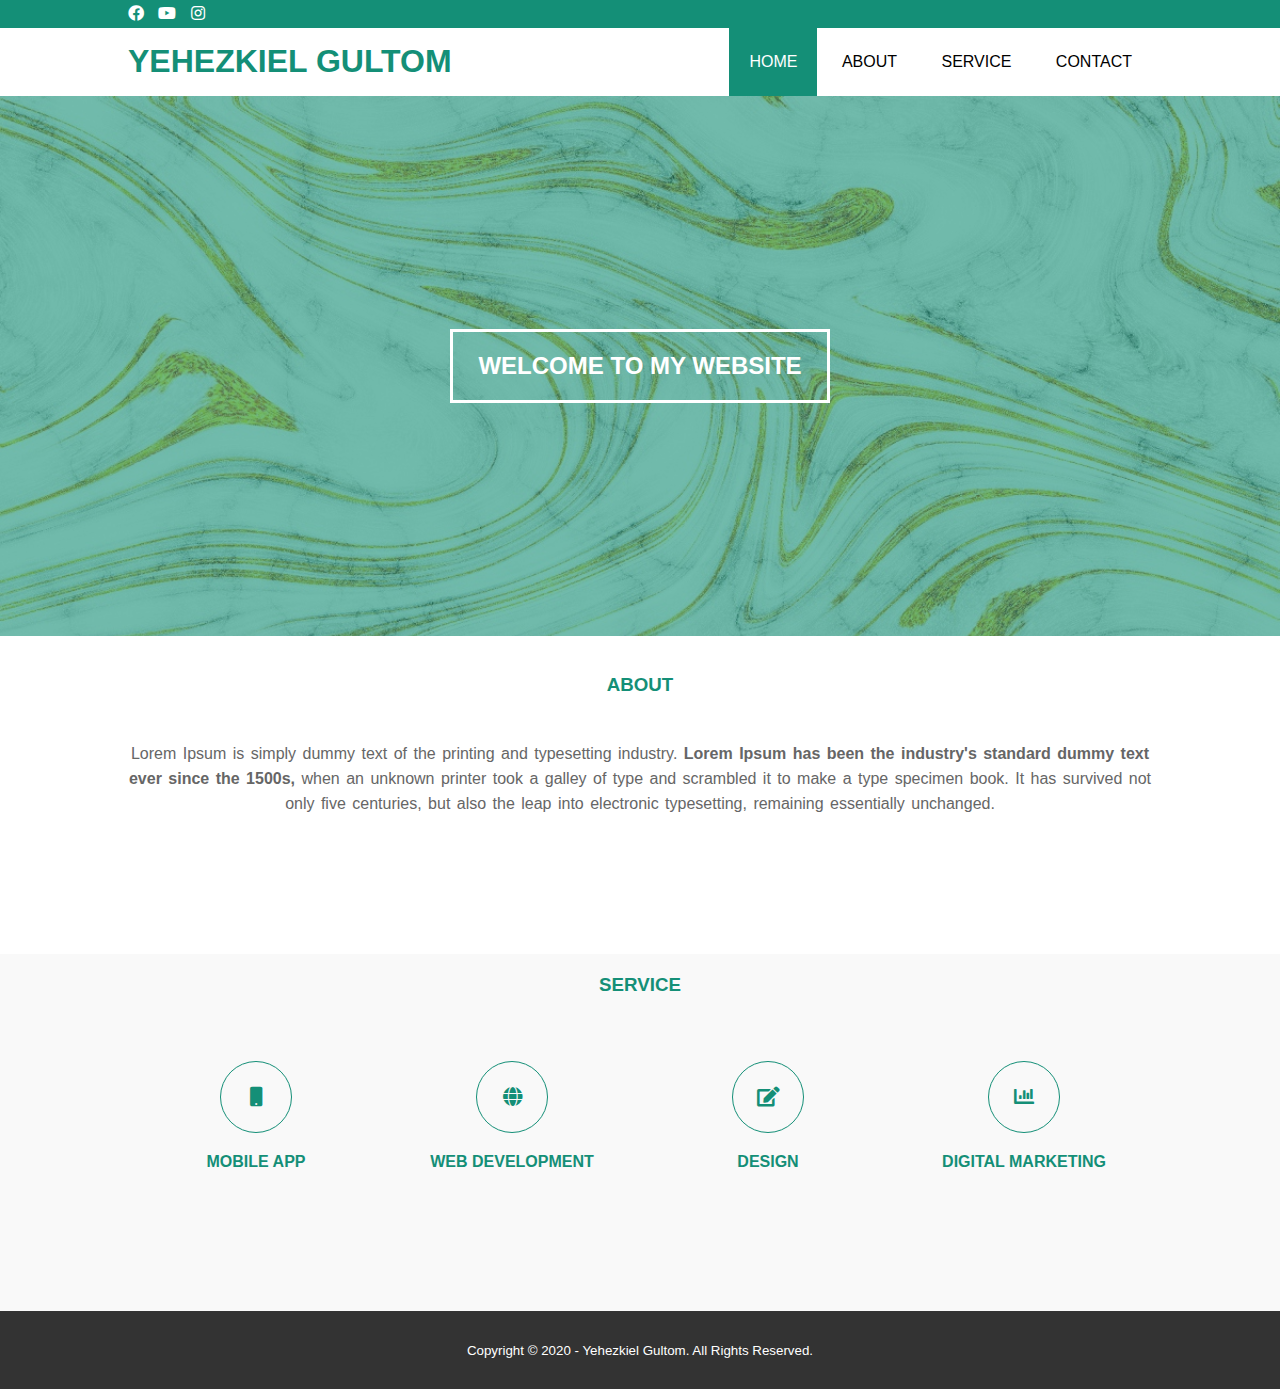
<file: index.html>
<!DOCTYPE html>
<html>
<head>
	<meta charset="utf-8">
	<meta name="viewport" content="width=device-width, initial-scale=1">
	<title>Yehezkiel Gultom</title>
	<link rel="stylesheet" type="text/css" href="css/style.css">
	<link rel="stylesheet" type="text/css" href="https://cdnjs.cloudflare.com/ajax/libs/font-awesome/5.13.0/css/all.min.css">
	<script src="https://code.jquery.com/jquery-3.5.1.min.js" integrity="sha256-9/aliU8dGd2tb6OSsuzixeV4y/faTqgFtohetphbbj0=" crossorigin="anonymous"></script>
</head>
<body>
	<!--loader-->
	<div class="bg-loader">
		<div class="loader"></div>
	</div>

	<!-- header -->
	<div class="medsos">
		<div class="container">
			<ul>
				<li><a href="#"><i class="fab fa-facebook"></i></a></li>
				<li><a href="#"><i class="fab fa-youtube"></i></a></li>
				<li><a href="#"><i class="fab fa-instagram"></i></a></li>
			</ul>
		</div>
	</div>

	<header>
		<div class="container">
			<h1><a href="index.html">YEHEZKIEL GULTOM</a></h1>
			<ul>
				<li class="active"><a href="index.html">HOME</a></li>
				<li><a href="about.html">ABOUT</a></li>
				<li><a href="Service.html">SERVICE</a></li>
				<li><a href="contact.html">CONTACT</a></li>
			</ul>
		</div>
	</header>

	<!-- banner -->
	<section class="banner">
		<h2>WELCOME TO MY WEBSITE</h2>
	</section>
	<br>
	<!-- about -->
	<section class="about">
		<div class="container">
			<h3>ABOUT</h3>
			<p>Lorem Ipsum is simply dummy text of the printing and typesetting industry. <strong> Lorem Ipsum has been the industry's standard dummy text ever since the 1500s,</strong> when an unknown printer took a galley of type and scrambled it to make a type specimen book. It has survived not only five centuries, but also the leap into electronic typesetting, remaining essentially unchanged.</p>
		</div>
	</section>
<br>
	<!-- Service-->
	<section class="service">
		<div class="container">
			<h3>SERVICE</h3>
			<div class="box">
				<div class="col-4">
					<div class="icon"> <i class="fas fa-mobile"></i></div>
					<h4>MOBILE APP</h4>
				</div>	
				<div class="col-4">
					<div class="icon"> <i class="fas fa-globe"></i></div>
					<h4>WEB DEVELOPMENT</h4>
				</div>	
				<div class="col-4">
					<div class="icon"> <i class="fas fa-edit"></i></div>
					<h4>DESIGN</h4>
				</div>	
				<div class="col-4">
					<div class="icon"> <i class="fas fa-chart-bar"></i></div>
					<h4>DIGITAL MARKETING</h4>
				</div>	
			</div>
		</div>
	</section>

	<!--footer-->
	<footer>
		<div class="container">
			<small>Copyright &copy; 2020 - Yehezkiel Gultom. All Rights Reserved.</small>
		</div>
	</footer>

	<script type="text/javascript">
		$(document).ready(function(){
			$(".bg-loader").hide();
		})
	</script>
</body>
</html>
</file>
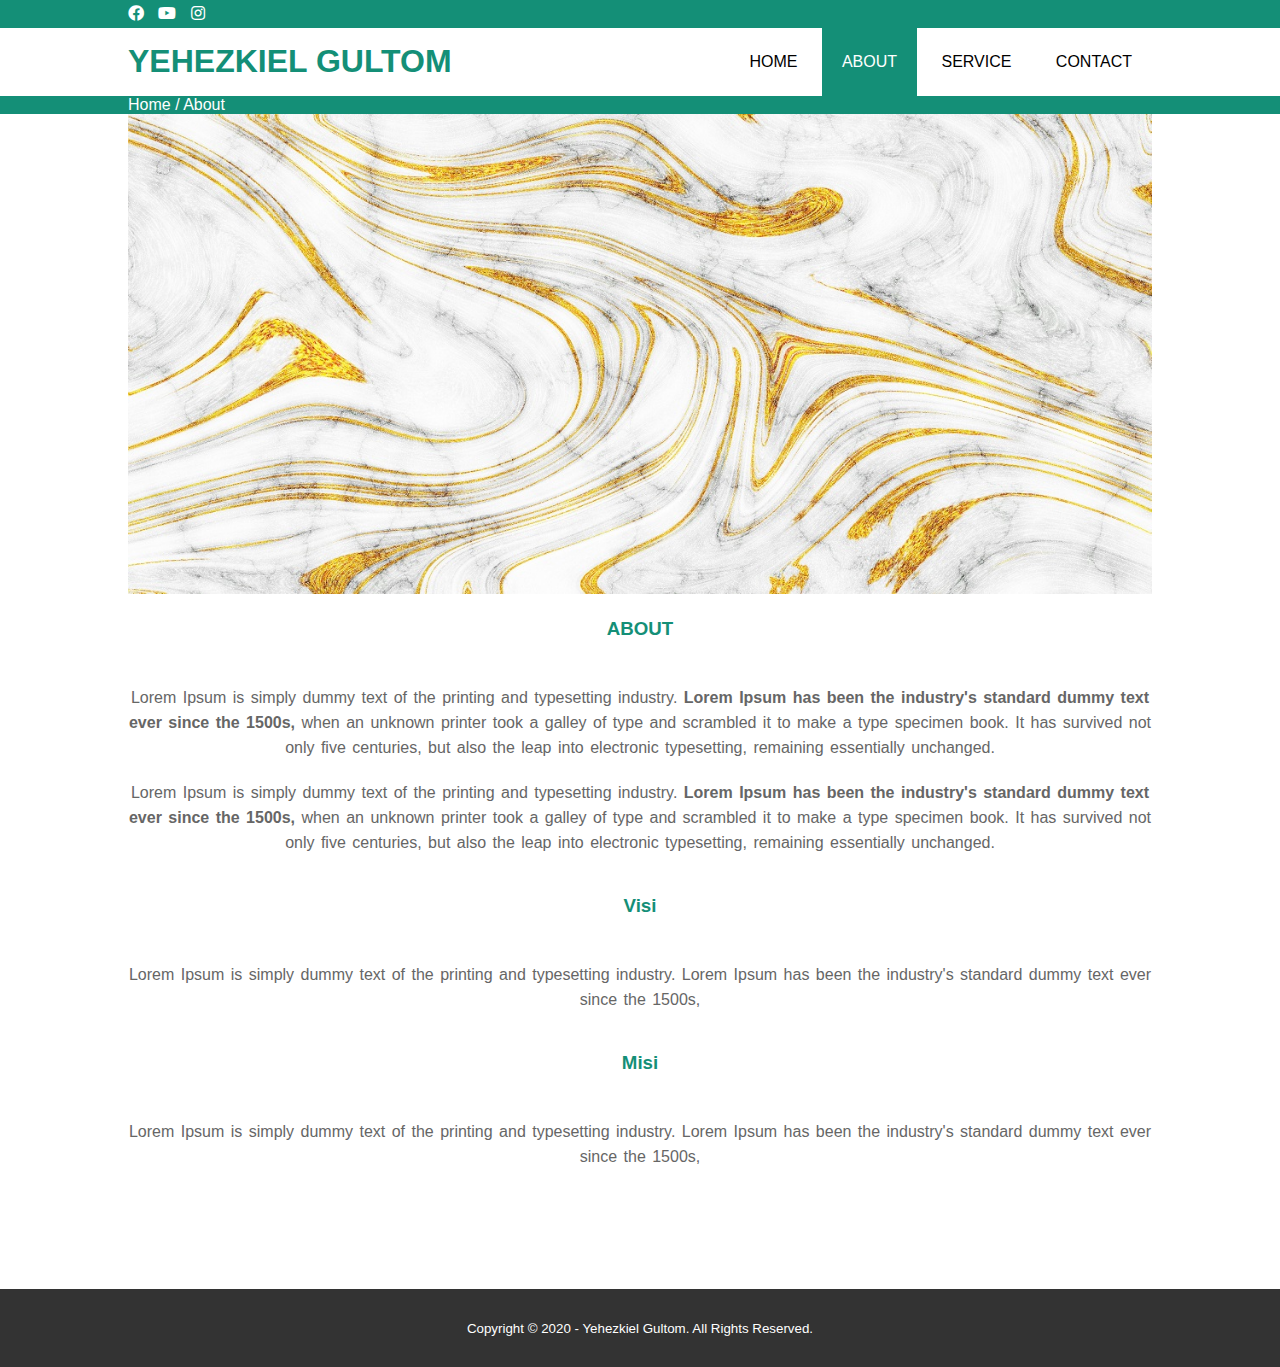
<file: about.html>
<!DOCTYPE html>
<html>
<head>
	<meta charset="utf-8">
	<meta name="viewport" content="width=device-width, initial-scale=1">
	<title>Yehezkiel Gultom</title>
	<link rel="stylesheet" type="text/css" href="css/style.css">
	<link rel="stylesheet" type="text/css" href="https://cdnjs.cloudflare.com/ajax/libs/font-awesome/5.13.0/css/all.min.css">
	<script src="https://code.jquery.com/jquery-3.5.1.min.js" integrity="sha256-9/aliU8dGd2tb6OSsuzixeV4y/faTqgFtohetphbbj0=" crossorigin="anonymous"></script>
</head>
<body>
	<!--loader-->
	<div class="bg-loader">
		<div class="loader"></div>
	</div>

	<!-- header -->
	<div class="medsos">
		<div class="container">
			<ul>
				<li><a href="#"><i class="fab fa-facebook"></i></a></li>
				<li><a href="#"><i class="fab fa-youtube"></i></a></li>
				<li><a href="#"><i class="fab fa-instagram"></i></a></li>
			</ul>
		</div>
	</div>
	
	<header>
		<div class="container">
			<h1><a href="index.html">YEHEZKIEL GULTOM</a></h1>
			<ul>
				<li><a href="index.html">HOME</a></li>
				<li class="active"><a href="about.html">ABOUT</a></li>
				<li><a href="Service.html">SERVICE</a></li>
				<li><a href="contact.html">CONTACT</a></li>
			</ul>
		</div>
	</header>

	<!--label -->
	<section class="label">
		<div class="container">
			<p> Home / About</p>
		</div>
	</section>

	<!-- about -->
	<section class="about">
		<div class="container">
			<img src="img/banner.jpg" width="100%">
			<h3>ABOUT</h3>
			<p>Lorem Ipsum is simply dummy text of the printing and typesetting industry. <strong> Lorem Ipsum has been the industry's standard dummy text ever since the 1500s,</strong> when an unknown printer took a galley of type and scrambled it to make a type specimen book. It has survived not only five centuries, but also the leap into electronic typesetting, remaining essentially unchanged.</p>
			<p>Lorem Ipsum is simply dummy text of the printing and typesetting industry. <strong> Lorem Ipsum has been the industry's standard dummy text ever since the 1500s,</strong> when an unknown printer took a galley of type and scrambled it to make a type specimen book. It has survived not only five centuries, but also the leap into electronic typesetting, remaining essentially unchanged.</p>
			<h3>Visi</h3>
			<p>Lorem Ipsum is simply dummy text of the printing and typesetting industry. Lorem Ipsum has been the industry's standard dummy text ever since the 1500s,</p>
			<h3>Misi</h3>
			<p>Lorem Ipsum is simply dummy text of the printing and typesetting industry.  Lorem Ipsum has been the industry's standard dummy text ever since the 1500s,</p>
		</div>
	</section>

	<!--footer-->
	<footer>
		<div class="container">
			<small>Copyright &copy; 2020 - Yehezkiel Gultom. All Rights Reserved.</small>
		</div>
	</footer>

	<script type="text/javascript">
		$(document).ready(function(){
			$(".bg-loader").hide();
		})
	</script>
</body>
</html>
</file>
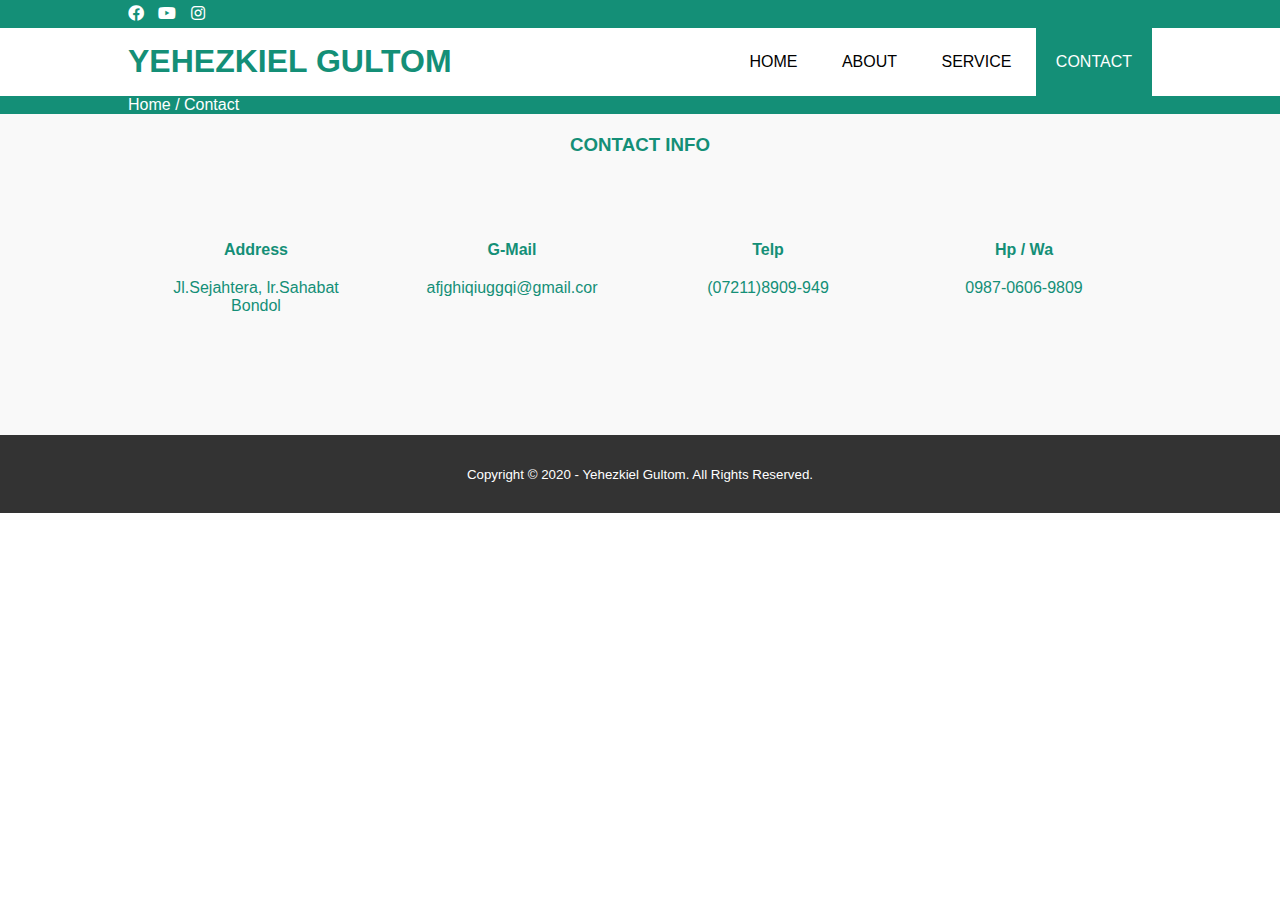
<file: contact.html>
<!DOCTYPE html>
<html>
<head>
	<meta charset="utf-8">
	<meta name="viewport" content="width=device-width, initial-scale=1">
	<title>Yehezkiel Gultom</title>
	<link rel="stylesheet" type="text/css" href="css/style.css">
	<link rel="stylesheet" type="text/css" href="https://cdnjs.cloudflare.com/ajax/libs/font-awesome/5.13.0/css/all.min.css">
	<script src="https://code.jquery.com/jquery-3.5.1.min.js" integrity="sha256-9/aliU8dGd2tb6OSsuzixeV4y/faTqgFtohetphbbj0=" crossorigin="anonymous"></script>
</head>
<body>
	<!--loader-->
	<div class="bg-loader">
		<div class="loader"></div>
	</div>

	<!-- header -->
	<div class="medsos">
		<div class="container">
			<ul>
				<li><a href="#"><i class="fab fa-facebook"></i></a></li>
				<li><a href="#"><i class="fab fa-youtube"></i></a></li>
				<li><a href="#"><i class="fab fa-instagram"></i></a></li>
			</ul>
		</div>
	</div>
	<header>
		<div class="container">
			<h1><a href="index.html">YEHEZKIEL GULTOM</a></h1>
			<ul>
				<li><a href="index.html">HOME</a></li>
				<li><a href="about.html">ABOUT</a></li>
				<li><a href="Service.html">SERVICE</a></li>
				<li class="active"><a href="contact.html">CONTACT</a></li>
			</ul>
		</div>
	</header>

<!--label -->
	<section class="label">
		<div class="container">
			<p>Home / Contact</p>
		</div>
	</section>

	<!-- Service-->
	<section class="service">
		<div class="container">
			<h3>CONTACT INFO</h3>
			<div class="box">
				<div class="col-4">
					<h4>Address</h4>
					<p>Jl.Sejahtera, lr.Sahabat Bondol</p>
				</div>		
				<div class="col-4">
					<h4>G-Mail</h4>
					<p>afjghiqiuggqi@gmail.cor</p>
				</div>		
				<div class="col-4">
					<h4>Telp</h4>
					<p>(07211)8909-949</p>
				</div>		
				<div class="col-4">
					<h4>Hp / Wa</h4>
					<p>0987-0606-9809</p>
				</div>		
			</div>
		</div>
	</section>

	<!--footer-->
	<footer>
		<div class="container">
			<small>Copyright &copy; 2020 - Yehezkiel Gultom. All Rights Reserved.</small>
		</div>
	</footer>

	<script type="text/javascript">
		$(document).ready(function(){
			$(".bg-loader").hide();
		})
	</script>
</body>
</html>
</file>
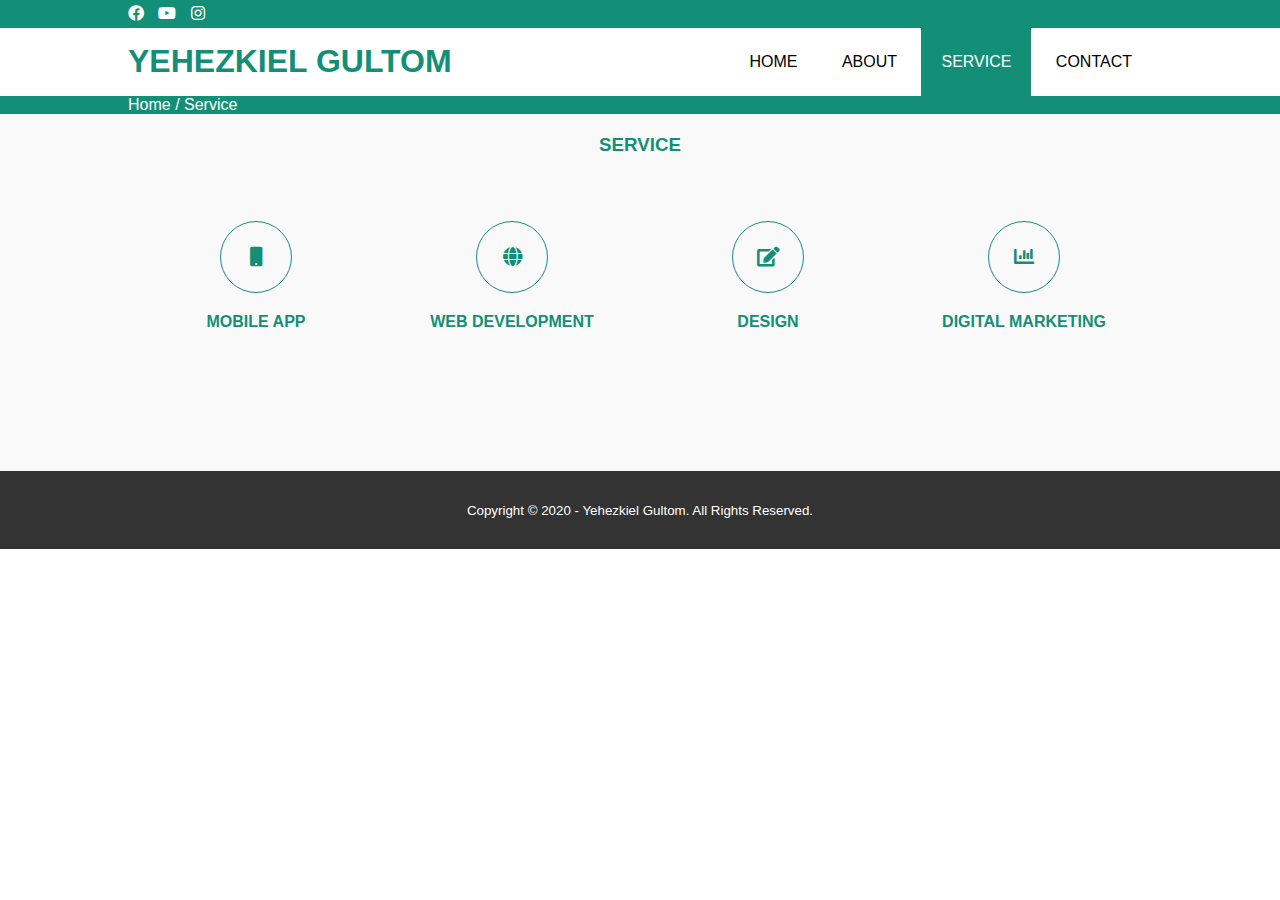
<file: Service.html>
<!DOCTYPE html>
<html>
<head>
	<meta charset="utf-8">
	<meta name="viewport" content="width=device-width, initial-scale=1">
	<title>Yehezkiel Gultom</title>
	<link rel="stylesheet" type="text/css" href="css/style.css">
	<link rel="stylesheet" type="text/css" href="https://cdnjs.cloudflare.com/ajax/libs/font-awesome/5.13.0/css/all.min.css">
	<script src="https://code.jquery.com/jquery-3.5.1.min.js" integrity="sha256-9/aliU8dGd2tb6OSsuzixeV4y/faTqgFtohetphbbj0=" crossorigin="anonymous"></script>
</head>
<body>
	<!--loader-->
	<div class="bg-loader">
		<div class="loader"></div>
	</div>

	<!-- header -->
	<div class="medsos">
		<div class="container">
			<ul>
				<li><a href="#"><i class="fab fa-facebook"></i></a></li>
				<li><a href="#"><i class="fab fa-youtube"></i></a></li>
				<li><a href="#"><i class="fab fa-instagram"></i></a></li>
			</ul>
		</div>
	</div>
	<header>
		<div class="container">
			<h1><a href="index.html">YEHEZKIEL GULTOM</a></h1>
			<ul>
				<li><a href="index.html">HOME</a></li>
				<li><a href="about.html">ABOUT</a></li>
				<li class="active"><a href="Service.html">SERVICE</a></li>
				<li><a href="contact.html">CONTACT</a></li>
			</ul>
		</div>
	</header>

<!--label -->
	<section class="label">
		<div class="container">
				<p> Home / Service</p>
		</div>
	</section>

	<!-- Service-->
	<section class="service">
		<div class="container">
			<h3>SERVICE</h3>
			<div class="box">
				<div class="col-4">
					<div class="icon"> <i class="fas fa-mobile"></i></div>
					<h4>MOBILE APP</h4>
				</div>	
				<div class="col-4">
					<div class="icon"> <i class="fas fa-globe"></i></div>
					<h4>WEB DEVELOPMENT</h4>
				</div>	
				<div class="col-4">
					<div class="icon"> <i class="fas fa-edit"></i></div>
					<h4>DESIGN</h4>
				</div>	
				<div class="col-4">
					<div class="icon"> <i class="fas fa-chart-bar"></i></div>
					<h4>DIGITAL MARKETING</h4>
				</div>	
			</div>
		</div>
	</section>

	<!--footer-->
	<footer>
		<div class="container">
			<small>Copyright &copy; 2020 - Yehezkiel Gultom. All Rights Reserved.</small>
		</div>
	</footer>

	<script type="text/javascript">
		$(document).ready(function(){
			$(".bg-loader").hide();
		})
	</script>
</body>
</html>
</file>
<file: css/style.css>
*{padding: 0;
margin: 0;
font-family: sans-serif;
}
a{
	color: inherit;
	text-decoration: none;
}
.medsos{
	padding: 5px 0;
	background-color: #148F77;
}
.medsos ul li{
	display: inline-block;
	color: #fff;
	margin-right: 10px;
}
.container{
	width: 80%;
	margin: 0 auto;
	}
.container:after {
	content: '';
	display: block;
	clear: both;
}

header {
	
}
header h1 {
	float: left;
	padding:15px 0;
	color: #148F77;
}
header ul{
	float: right;
}
header ul li {
	display: inline-block;
}
header ul li a {
	padding:25px 20px;
	display: inline-block;
}
header ul li a:hover {
	background: #148F77;
	color: #fff;
}
.active{
	background: #148F77;
	color: #fff;
}
.banner {
	height: 60vh;
	background-image: url('../img/banner.jpg');
	background-size: cover;
	position: relative;
	display: flex;
	justify-content: center;
	align-items: center;
}
.banner:after {
	content:'';
	display: block;
	position: absolute;
	top: 0;
	left: 0;
	right: 0;
	bottom: 0;
	background-color: rgba(20, 143, 119, .6);
}
.banner h2 {
	color: #fff;
	z-index: 1;
	padding: 20px 25px;
	border: 3px solid #fff;
}
sectiom {
	padding: 25px 0;
}
section h3 {
	text-align: center;
	padding: 20px 0;
	color: #148F77;
	margin-bottom: 25px;
}
.about,
.service {
	padding-bottom: 100px;
}
.about p{
	color: #666;
	word-spacing: 2px;
	line-height: 25px;
	margin-bottom: 20px;
	text-align: center;
}
.service {
	background-color: #f9f9f9 ;
}
.box {

	color: #148F77;
}
.box:after {
	content: '';
	display: block;
	clear: both;
}
.box .col-4 {
	width: 25%;
	padding: 20px;
	box-sizing: border-box;
	text-align: center;
	float: left;
}
.icon {
	width: 70px;
	height: 70px;
	border: 1px solid;
	border-radius: 50%;
	text-align: center;
	line-height: 70px;
	font-size: 20px;
	margin: 0 auto;
}
.box .col-4 h4 {
	margin: 20px 0;
}
footer {
	padding:30px 0;
	background-color: #333;
	color: #fff;
	text-align: center;
}
.bg-loader {
	background-color: #eee;
	position: fixed;
	top: 0;
	left: 0;
	right: 0;
	bottom: 0;
	z-index: 9999;
	display: flex;
	justify-content: center;
	align-items: center;
}
.bg-loader .loader {
	width: 100px;
	height: 100px;
	border: 3px solid #fff;
	border-radius: 50%;
	border-top-color: #148F77;
	border-right-color: #148F77;
	border-bottom-color: #148F77;
	animation: puterin .9s linear infinite;
}
.label{
	background-color: #148F77;
	color: #fff;
}

@keyframes puterin {
	100% {
		transform: rotate(360deg);
	}
}
@media screen and (max-width: 768px){
	.container {
		width: 90%;
	}
	header h1 {
		text-align: center;
		float: none;
	}
	header ul {
		text-align: center;
		float: none;
	}
	.box .col-4 {
		width: 100%;
		float: none;
		margin-bottom: 20px;
	}
}
</file>
